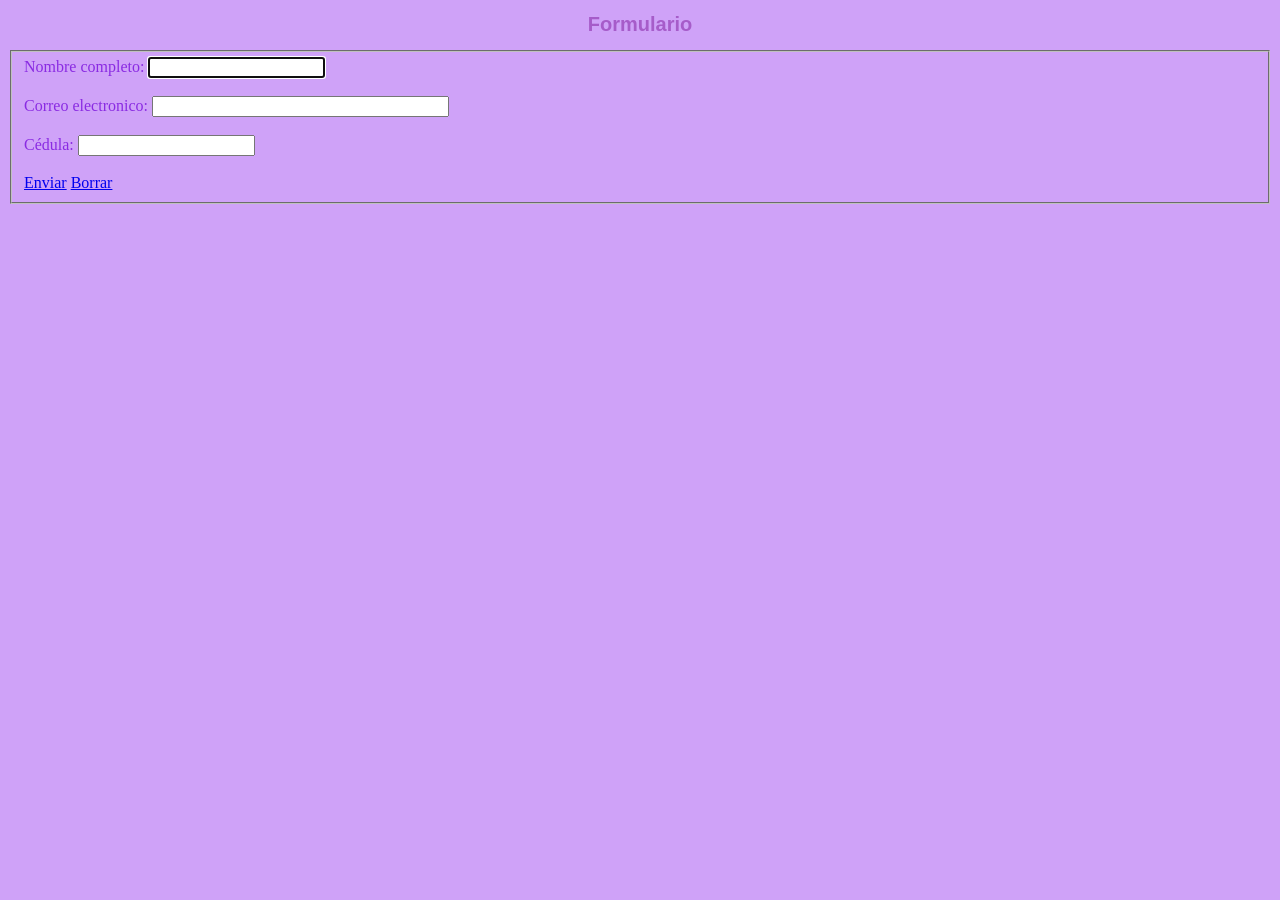
<file: Index.html>
<!DOCTYPE html>
<html lang="en">
<head>
    <meta charset="UTF-8">
    <link rel="stylesheet" href="css/Formulario.css">
    <meta name="viewport" content="width=device-width, initial-scale=1.0">
    <title>Acceso Remoto</title>
</head>
<body>
    <h1>Formulario</h1>
    <form name="formulario" enctype="application/x-www-form-urlencoded">
        <fieldset>
            <div class="">
                <label>Nombre completo:</label>
                <input type="text" id="nombre" maxlength="15" size="20" required autofocus>
            </div>
            <br>
            <div class="">
                <label>Correo electronico:</label>
                <input type="text" id="email" maxlength="30" size="35" required>
            </div>
            <br>
            <div class="">
                <label>Cédula:<label>
                    <input type="text" id="ced" maxlength="15" size="20" required>
            </div>
            <br>

            <div>
                <a href="#" id="btnGuardar">Enviar</a>
                <a href="#" id="btnborrar">Borrar</a>
            </div>
        </fieldset>
    </form>

    <div id="info"></div>


</body>
</html>
</file>
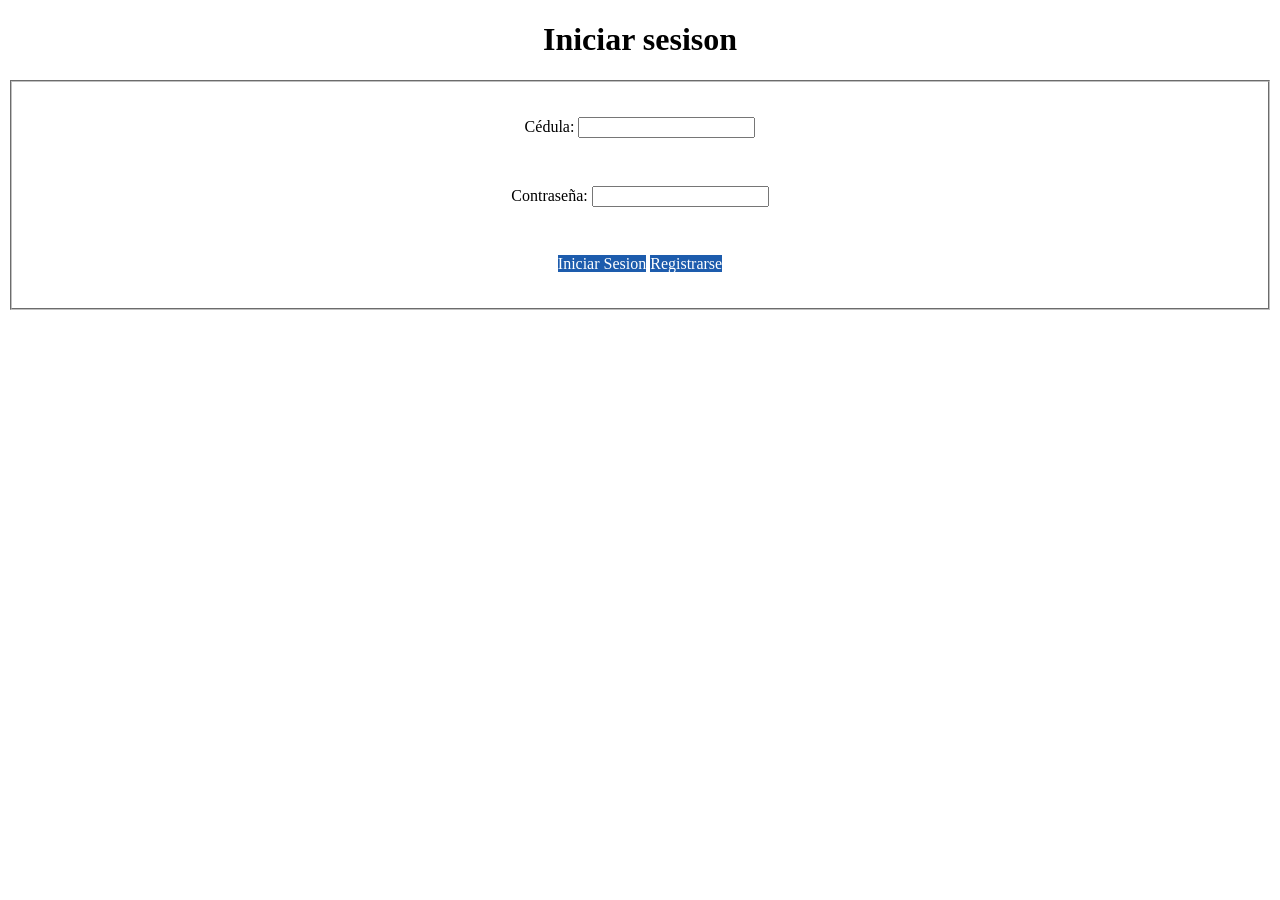
<file: index2.html>
<!DOCTYPE html>
<html lang="en">
<head>
    <meta charset="UTF-8">
    <link rel="stylesheet" href="css/login.css">
    <meta name="viewport" content="width=device-width, initial-scale=1.0">
    <title>Registro</title>
</head>
<body>
    <h1>Iniciar sesison</h1>
    <form name="login" enctype="application/x-www-form-urlencoded">
        <fieldset>
            <div class="">
                <label>Cédula:</label>
                <input type="text" id="ced" maxlength="9" required>
            </div>
            <br>
            <div>
                <label>Contraseña:</label>
                <input type="text" id="contra" maxlength="8" required >
            </div>
            <br>
            <div>
            <a href="#" id="iniciarsesion">Iniciar Sesion</a>
            <a href="#" id="registrarse">Registrarse</a>
            </div>
           
        </fieldset>
    </form>
    




</body>
</html>
</file>
<file: css/Formulario.css>
h1{
    font-family: Arial, Helvetica, sans-serif;
    font-size: 20px;
    color: rgb(166, 92, 201);
    text-align: center;
}
body{
    background-color: rgb(207, 162, 248);
}
fieldset{
    color: blueviolet;
}
</file>
<file: css/login.css>
h1{
    text-align: center;

}

fieldset{
    text-align: center;
    padding: 20px;
}

fieldset{
    div{
        margin: 15px;
        padding: auto;
    }
}
div{
    a{
        text-decoration: none;
        color: rgb(255, 255, 255);
        background-color: rgb(29, 92, 173);
        padding: auto;
        
    }
}
</file>
